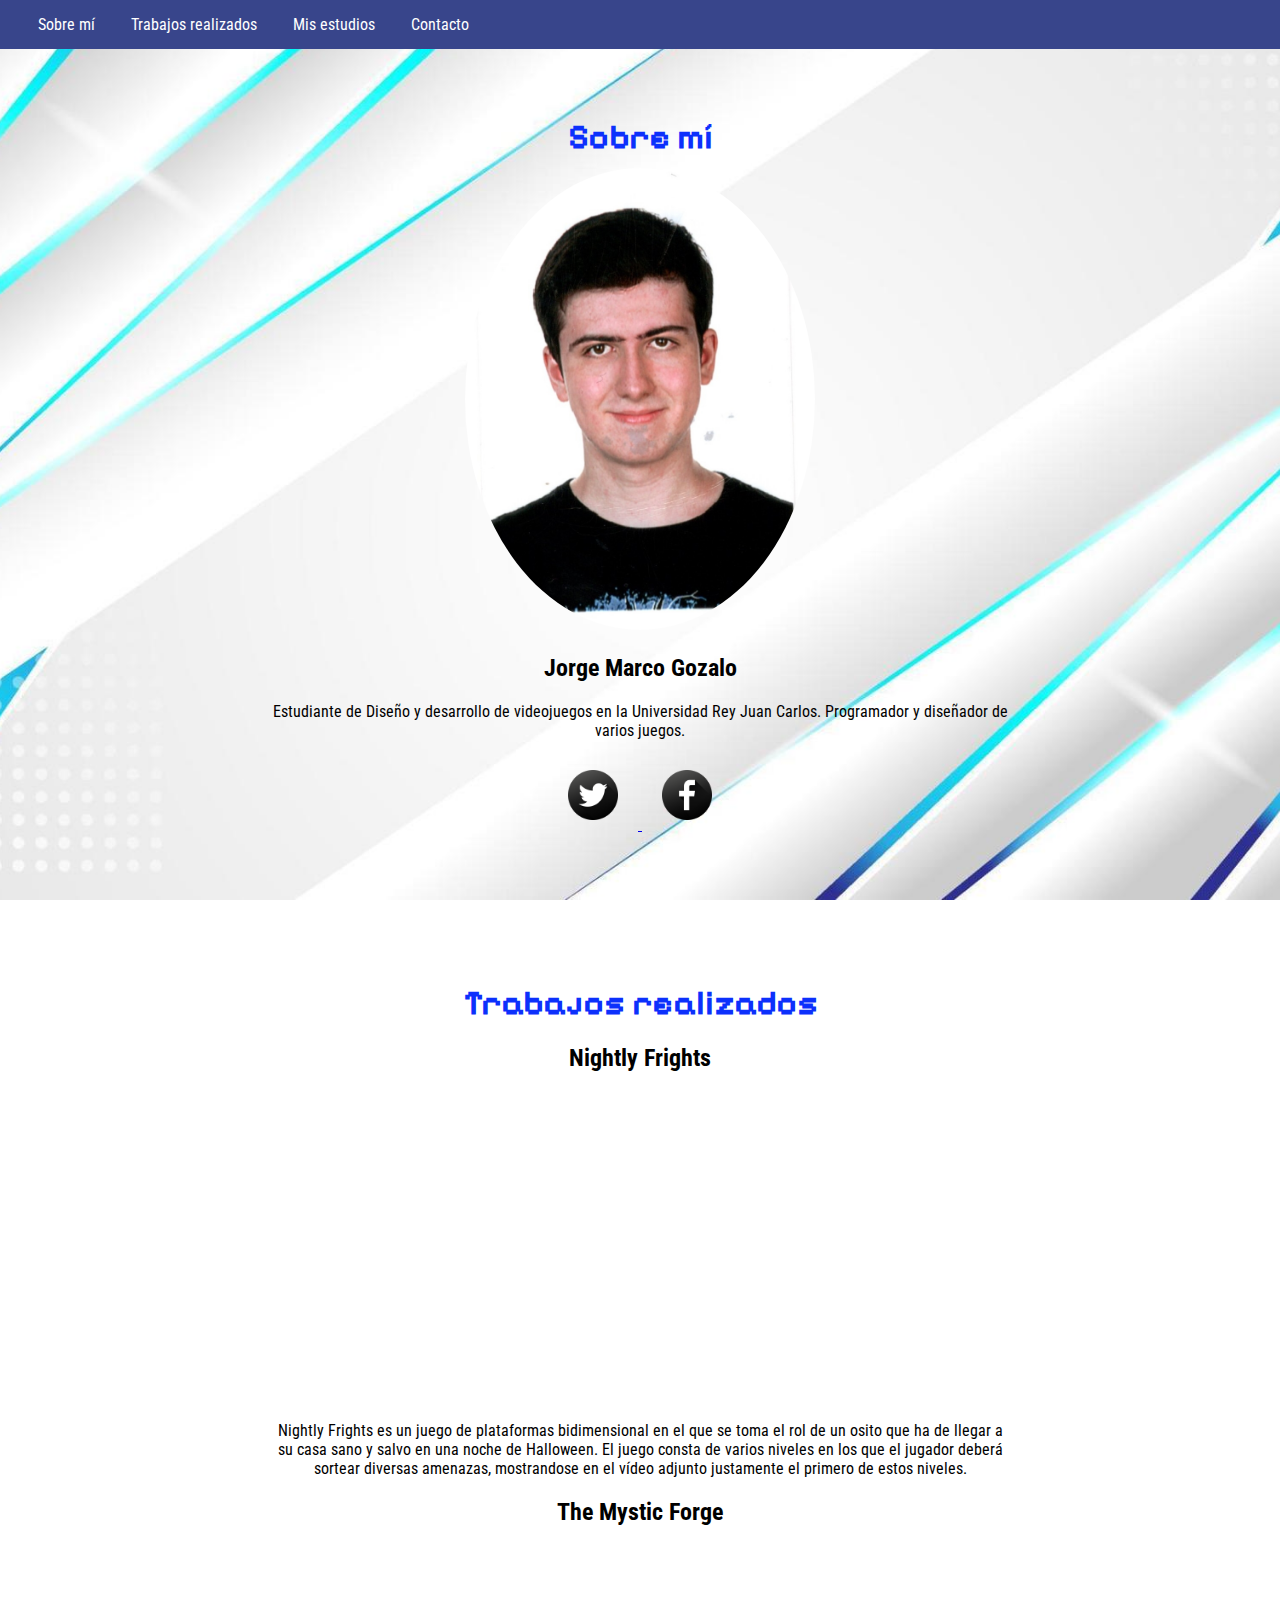
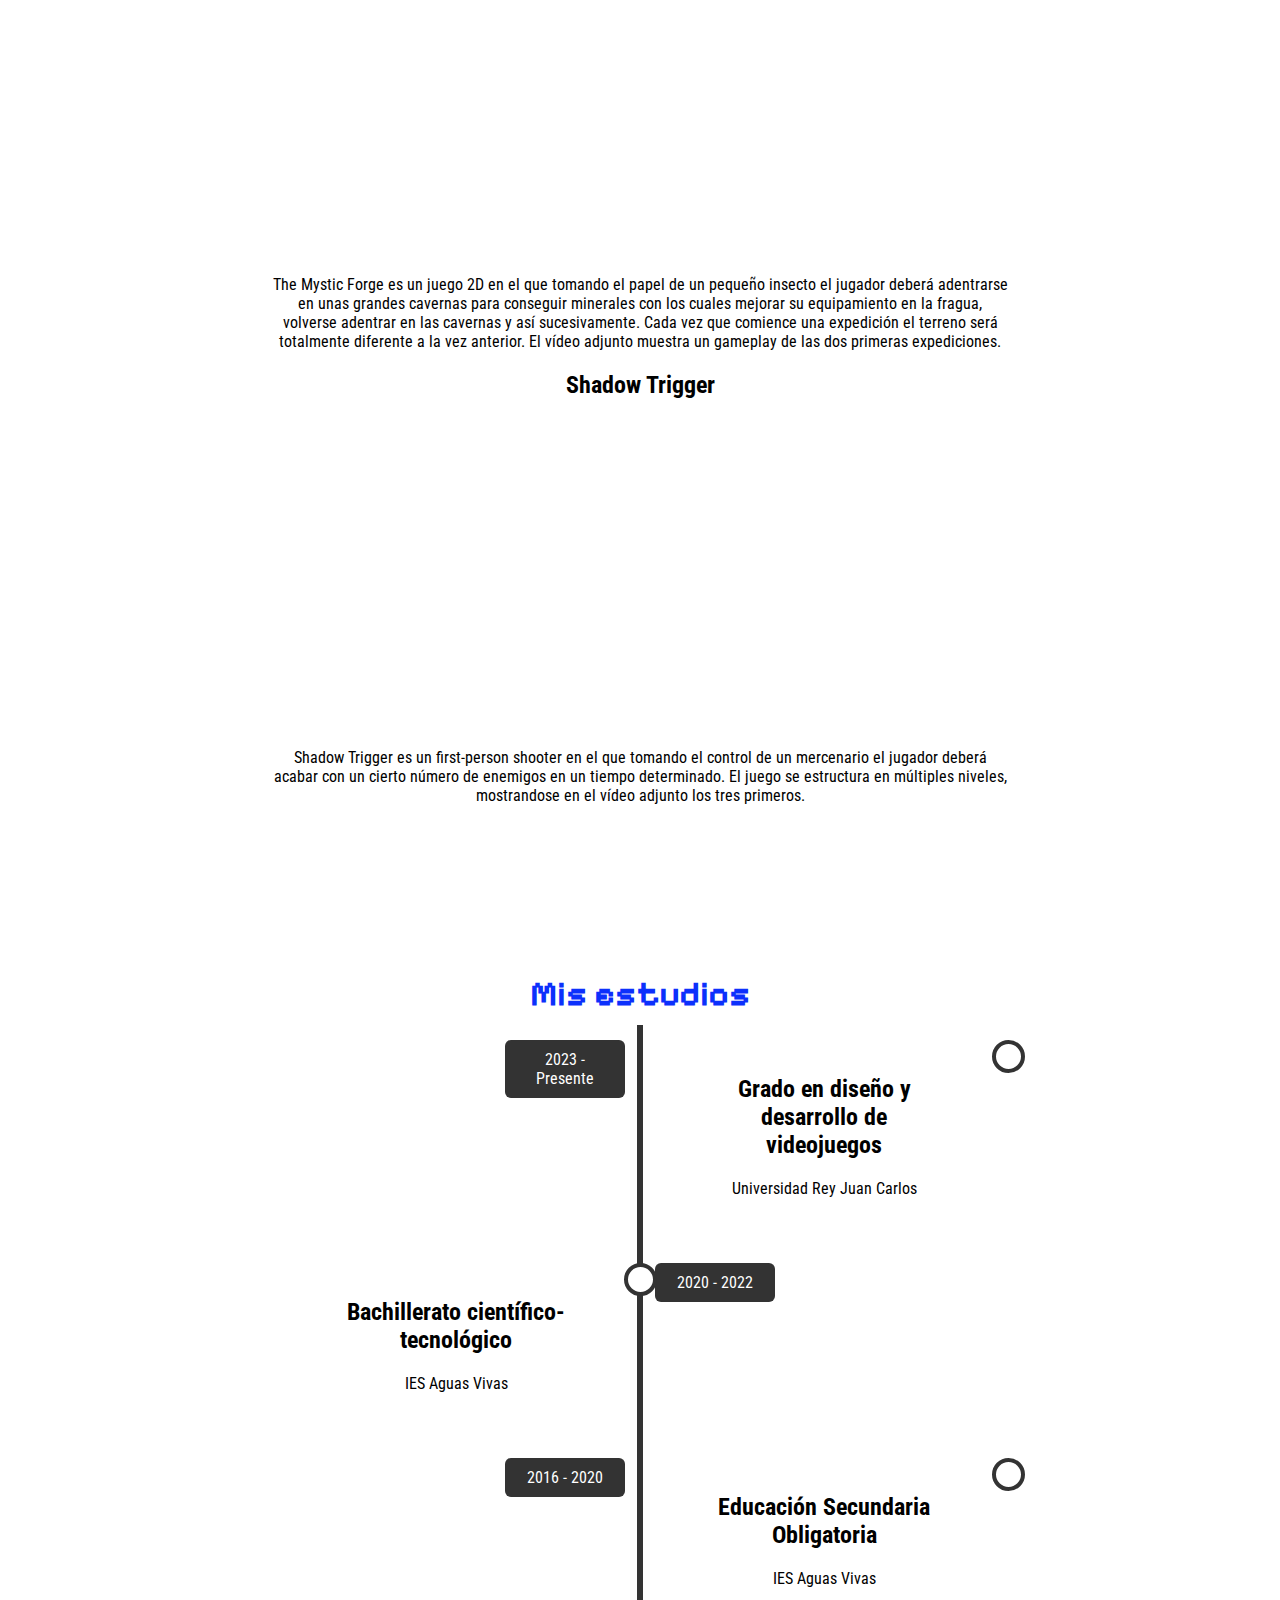
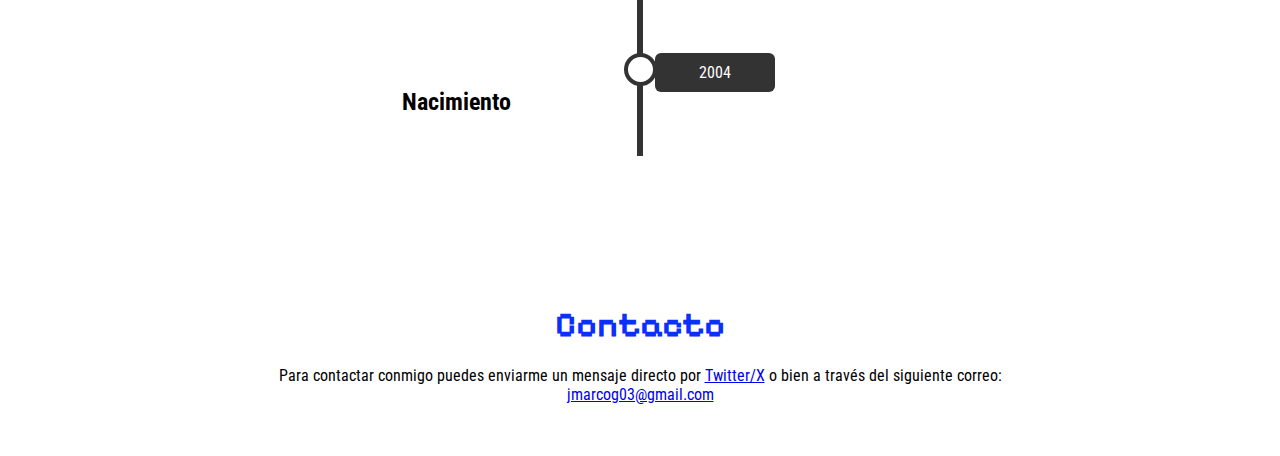
<file: index.html>
<!DOCTYPE html>
<html lang="es">
    <head>
        <meta charset="UTF-8">
        <meta name="viewport" content="width-device-width, initial-scale=1">
        <title>Portfolio</title>
        <link rel="stylesheet" type= "text/css" href="styles/main.css" />
    </head>
    <body>
        <header>
            <nav>
                <ul>
                    <li><a href="#sobre_mi">Sobre mí</a></li>
                    <li><a href="#trabajos">Trabajos realizados</a></li>
                    <li><a href="#estudios">Mis estudios</a></li>
                    <li><a href="#contacto">Contacto</a></li>
                </ul>
            </nav>
        </header>

        <section id="sobre_mi">
            <h1>Sobre mí</h1>
            <img src="images/portofolio.jpg" alt="Foto de Jorge Marco Gozalo" class="foto-retrato">
            <h2>Jorge Marco Gozalo</h2>
            <p>Estudiante de Diseño y desarrollo de videojuegos en la Universidad Rey Juan Carlos. Programador y diseñador de varios juegos.</p>
            <a href="https://x.com/3Dcircuspum2176">
                <img src="images/TWITTER.png" alt="Perfil de Twitter/X" class="red">
            </a>
            <a href="https://www.facebook.com/profile.php?id=61551859387512">
                <img src="images/faceboook.png" alt="Perfil de Facebook" class="red">
            </a>
        </section>

        <section id="trabajos">
            <h1>Trabajos realizados</h1>
            <div class="trabajo">
                <h2>Nightly Frights</h2>
                <iframe width="560" height="315" src="https://www.youtube.com/embed/dHiQor4oixA?si=NlMV3S6OzmD0bjFZ" title="YouTube video player" frameborder="0" allow="accelerometer; autoplay; clipboard-write; encrypted-media; gyroscope; picture-in-picture; web-share" referrerpolicy="strict-origin-when-cross-origin" allowfullscreen></iframe>
                <p>
                    Nightly Frights es un juego de plataformas bidimensional en el que se toma el rol de un osito que ha de llegar a su casa sano y salvo en una noche de Halloween.
                    El juego consta de varios niveles en los que el jugador deberá sortear diversas amenazas, mostrandose en el vídeo adjunto justamente el primero de estos niveles.
                </p>
            </div>
            <div class="trabajo">
                <h2>The Mystic Forge</h2>
                <iframe width="560" height="315" src="https://www.youtube.com/embed/6LCBhO1v9lY?si=0bIpIK8JiT06iPmP" title="YouTube video player" frameborder="0" allow="accelerometer; autoplay; clipboard-write; encrypted-media; gyroscope; picture-in-picture; web-share" referrerpolicy="strict-origin-when-cross-origin" allowfullscreen></iframe>
                <p>
                    The Mystic Forge es un juego 2D en el que tomando el papel de un pequeño insecto el jugador deberá adentrarse en unas grandes cavernas para conseguir minerales con los cuales mejorar su equipamiento en la fragua, volverse adentrar en las cavernas y así sucesivamente.
                    Cada vez que comience una expedición el terreno será totalmente diferente a la vez anterior. El vídeo adjunto muestra un gameplay de las dos primeras expediciones.
                </p>
            </div>
            <div class="trabajo">
                <h2>Shadow Trigger</h2>
                <iframe width="560" height="315" src="https://www.youtube.com/embed/lsJ1D6yiF3M?si=FTKqX0ZJvpwSRHdP" title="YouTube video player" frameborder="0" allow="accelerometer; autoplay; clipboard-write; encrypted-media; gyroscope; picture-in-picture; web-share" referrerpolicy="strict-origin-when-cross-origin" allowfullscreen></iframe>
                <p>
                    Shadow Trigger es un first-person shooter en el que tomando el control de un mercenario el jugador deberá acabar con un cierto número de enemigos en un tiempo determinado.
                    El juego se estructura en múltiples niveles, mostrandose en el vídeo adjunto los tres primeros. 
                </p>
            </div>
        </section>

        <section id="estudios">
            <h1>Mis estudios</h1>
            <div class="cronologia">
                <div class="cronologia-item">
                    <div class="cronologia-fecha">2023 - Presente</div>
                    <div class="cronologia-contenido">
                        <h2>Grado en diseño y desarrollo de videojuegos</h2>
                        <p>Universidad Rey Juan Carlos</p>
                    </div>
                </div>
                <div class="cronologia-item">
                    <div class="cronologia-fecha">2020 - 2022</div>
                    <div class="cronologia-contenido">
                        <h2>Bachillerato científico-tecnológico</h2>
                        <p>IES Aguas Vivas</p>
                    </div>
                </div>
                <div class="cronologia-item">
                    <div class="cronologia-fecha">2016 - 2020</div>
                    <div class="cronologia-contenido">
                        <h2>Educación Secundaria Obligatoria</h2>
                        <p>IES Aguas Vivas</p>
                    </div>
                </div>
                <div class="cronologia-item">
                    <div class="cronologia-fecha">2004</div>
                    <div class="cronologia-contenido">
                        <h2>Nacimiento</h2>
                    </div>
                </div>
            </div>
        </section>
        
        <section id="contacto">
            <h1>Contacto</h1>
            <p>Para contactar conmigo puedes enviarme un mensaje directo por <a href="https://x.com/3Dcircuspum2176">Twitter/X</a> o bien a través del siguiente correo: 
                <a href="mailto:jmarcog03@gmail.com">jmarcog03@gmail.com</a>
            </p>
        </section>

    </body>
</html>
</file>
<file: styles/main.css>
@import url('https://fonts.googleapis.com/css2?family=Roboto+Condensed:ital,wght@0,100..900;1,100..900&display=swap');
@import url('https://fonts.googleapis.com/css2?family=Pixelify+Sans:wght@700&display=swap');
*{
    box-sizing: border-box;
    font-family: 'Roboto Condensed';
    margin: 0;
    padding: 0;
    text-align: center;
}
body{
    background: url('fondo_web.jpg') no-repeat center center fixed;
    background-size: cover;
}
h1{
    font-family: 'Pixelify Sans';
    font-size: 35px;
    color: #0c30fc;
    text-align: center;
    margin-top: 20px;
    margin-bottom: 10px;
}
h2{
    margin-top: 20px;
    margin-bottom: 10px;
}
p{
    margin-top: 20px;
    margin-bottom: 20px;
}
html{
    scroll-behavior: smooth;
}
header{
    background-color: #38458b;
    position: fixed;
    width: 100%;
    top: 0;
    left: 0;
    z-index: 1000;
    margin: auto;
    display: flex;
    justify-content: space-between;
    align-items: center;
    padding: 15px 20px;
}
header ul{
    display: flex;
    list-style: none;
}
header nav ul li a{
    text-align: none;
    color: #fff;
    margin: 0 15px;
    padding: 3px;
    transition: .5s;
    text-decoration: none;
}
header nav ul li a:hover{
    color: aqua;
}
section{
    padding: 2em;
    margin: 4em auto 0 auto;
    max-width:800px;
}
.foto-retrato{
    width: 350px;
    height: auto;
    border-radius: 50%;
}

.red{
    width: 50px;
    height: 50px;
    border-radius: 0%;
    margin: 10px 20px;
}
.trabajo{
    max-width: 100%;
    height: auto;
}
video{
    max-width: 100%;
    height: auto;
    margin-top: 30px;
    margin-bottom: 20px;
}
.cronologia{
    position: relative;
    max-width: 800px;
    margin: 0 auto;
}
.cronologia::after{
    content: '';
    position: absolute;
    width: 6px;
    background-color: #333;
    top: 0;
    bottom: 0;
    left: 50%;
    margin-left: -3px;
}
.cronologia-item{
    padding: 10px 40px;
    position: relative;
    background-color: inherit;
    width: 50%;
}
.cronologia-item::after{
    content: '';
    position: absolute;
    width: 25px;
    height: 25px;
    right: -17px;
    background-color: white;
    border: 4px solid #333;
    top: 15px;
    border-radius: 50%;
    z-index: 1;
}
.cronologia-item:nth-last-child(odd){
    left: 0;
}
.cronologia-item:nth-last-child(even){
    left: 50%;
}
.cronologia-fecha{
    padding: 10px;
    background: #333;
    color: white;
    position: absolute;
    top: 15px;
    width: 120px;
    text-align: center;
    border-radius: 6px;
}
.cronologia-contenido{
    padding: 20px 30px;
    position: relative;
    border-radius: 6px;
}
.cronologia-item:nth-last-child(odd) .cronologia-fecha{
    left: calc(100% + 15px);
}
.cronologia-item:nth-last-child(even) .cronologia-fecha{
    right: calc(100% + 15px);
}

@media (max-width: 768px){
    nav ul li{
        display: block;
        margin: 0.5em 0;
    }
    .foto-retrato{
        width: 100px;
    }
    section{
        padding: 1em;
        margin-top: 5em;
    }
    .cronologia-item{
        width: 100%;
        padding-left: 70px;
        padding-right: 25px;
    }
    .cronologia-item::after{
        left: 60px;
    }
    .cronologia-fecha{
        left: 15px;
        top: 0;
    }
    .cronologia-contenido{
        padding: 20px 30px;
        background-color: white;
        position: relative;
        border-radius: 6px;
    }
}
</file>
